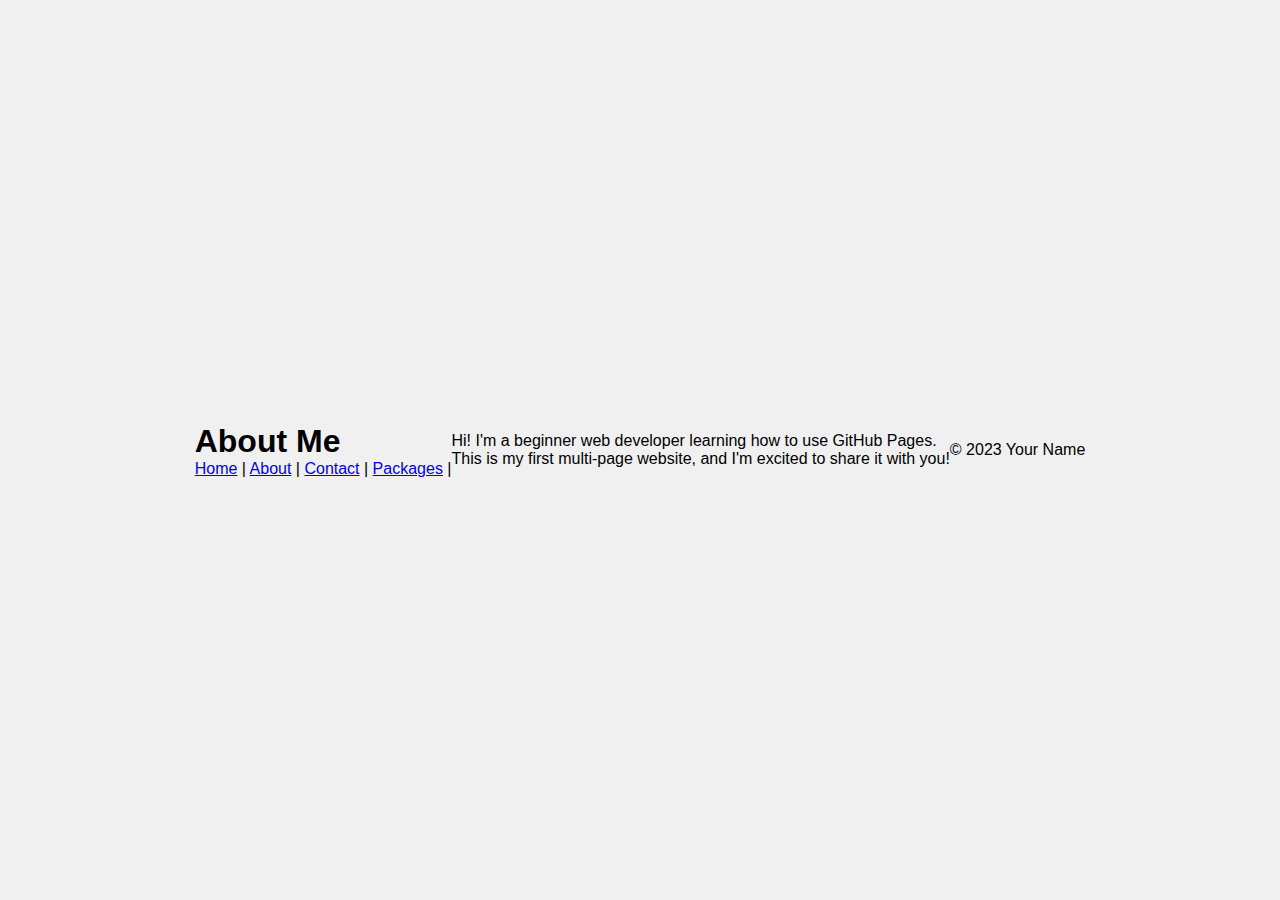
<file: about.html>
<!DOCTYPE html>

<html lang="en">

<head>

<meta charset="UTF-8">

<meta name="viewport" content="width=device-width, initial-scale=1.0">

<link rel="stylesheet" href="style.css">

<title>About Me</title>

</head>

<body>

<header>

<h1>About Me</h1>

<nav>

<a href="index.html">Home</a> |

<a href="about.html">About</a> |

<a href="contact.html">Contact</a> |

<a href="packages.html">Packages</a> |
  

</nav>

</header>


<main>

<p>Hi! I'm a beginner web developer learning how to use GitHub Pages.</p>

<p>This is my first multi-page website, and I'm excited to share it with you!</p>

</main>


<footer>

<p>&copy; 2023 Your Name</p>

</footer>

</body>

</html>
</file>
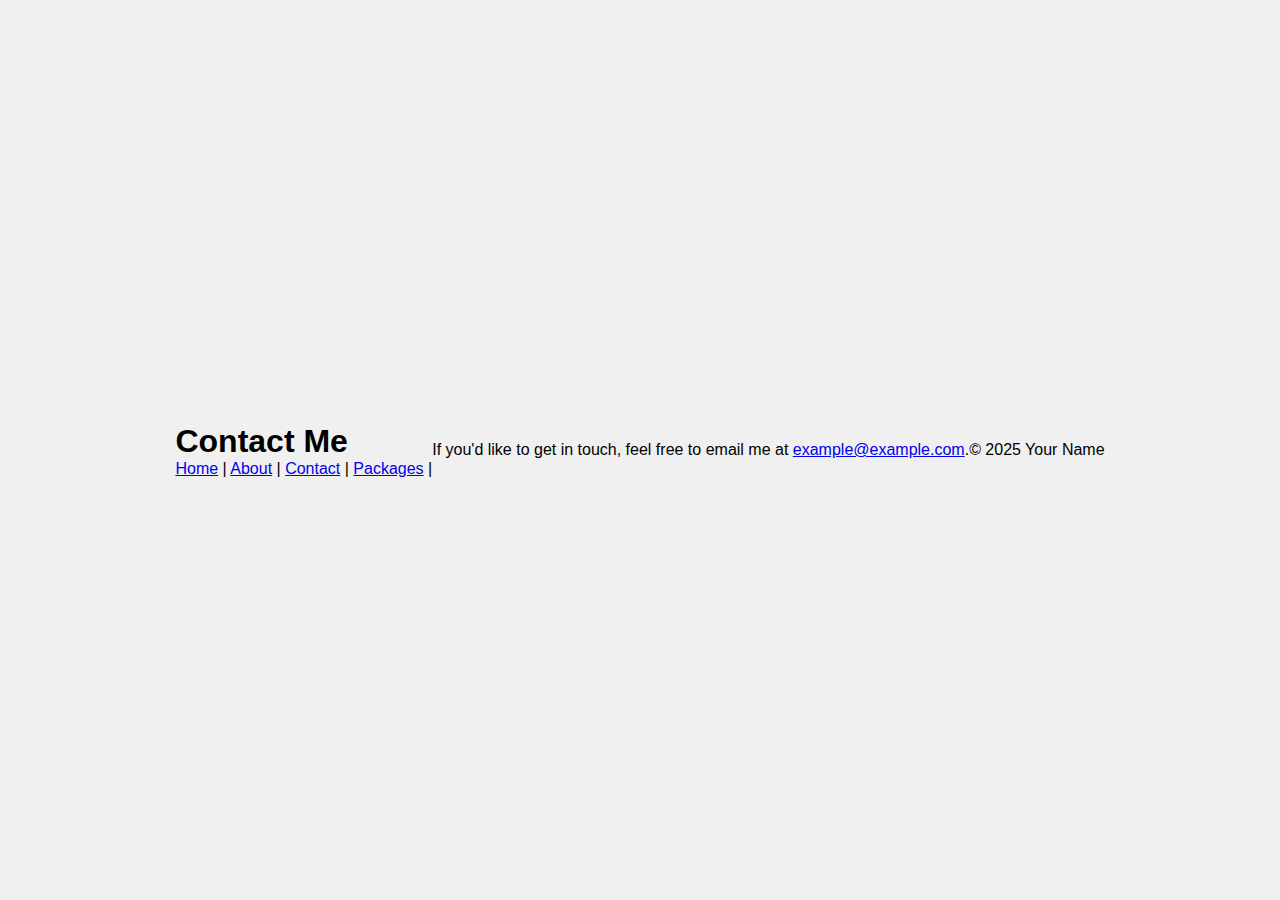
<file: contact.html>
<!DOCTYPE html>

<html lang="en">

<head>

<meta charset="UTF-8">

<meta name="viewport" content="width=device-width, initial-scale=1.0">

<link rel="stylesheet" href="style.css">

<title>Contact Me</title>

</head>

<body>

<header>

<h1>Contact Me</h1>

<nav>

<a href="index.html">Home</a> |

<a href="about.html">About</a> |

<a href="contact.html">Contact</a> |

<a href="packages.html">Packages</a> |


</nav>

</header>


<main>

<p>If you'd like to get in touch, feel free to email me at <a href="mailto:example@example.com">example@example.com</a>.</p>

</main>


<footer>

<p>&copy; 2025 Your Name</p>

</footer>

</body>

</html>
</file>
<file: style.css>
* {
    margin: 0;
    padding: 0;
    box-sizing: border-box;
}

body {
    font-family: Arial, sans-serif;
    background-color: #f0f0f0;
    display: flex;
    justify-content: center;
    align-items: center;
    height: 100vh;
    
}
.container  {
      max-width: 1000px;
      margin: 20px auto;
      padding: 20px;
      background-color: rgba(128, 128, 128, 0.9); /* Semi-transparent white background */
      box-shadow: 0 0 10px rgba(0, 0, 0, 0.1);
      color: #333;
      border-radius: 8px solid black:
}

.image-grid {
    display: grid;
    grid-template-columns: repeat(auto-fill, minmax(250px, 1fr)); /* Grid with responsive columns */
    gap: 20px;
    padding: 20px;
    max-width: 1200px;
    width: 100%;
}

.image-item {
    position: relative;
    border-radius: 8px;
    overflow: hidden;
    cursor: pointer;
    transition: transform 0.3s ease, box-shadow 0.3s ease;
}

.image-item img {
    width: 100%;
    height: 100%;
    object-fit: cover;
    border-radius: 8px;
}

.image-item p {
    text-align: center;
    margin-top: 8px;
    font-size: 16px;
    color: #333;
}

.see-more {
    display: inline-block;
    margin: 10px auto;
    padding: 8px 20px;
    background-color: #007bff;
    color: white;
    border: none;
    border-radius: 4px;
    cursor: pointer;
    transition: background-color 0.3s ease;
}

.see-more:hover {
    background-color: #0056b3;
}

.additional-images {
    display: none;
    flex-direction: column;
    gap: 10px;
    margin-top: 10px;
}

.additional-images img {
    width: 100%;
    height: 100%;
    object-fit: contain;
    border-radius: 8px;
}

.image-item:hover {
    transform: translateY(-10px); /* Floats the image up on hover */
    box-shadow: 0 10px 20px rgba(0, 0, 0, 0.1); /* Adds a shadow effect on hover */
}
</file>
